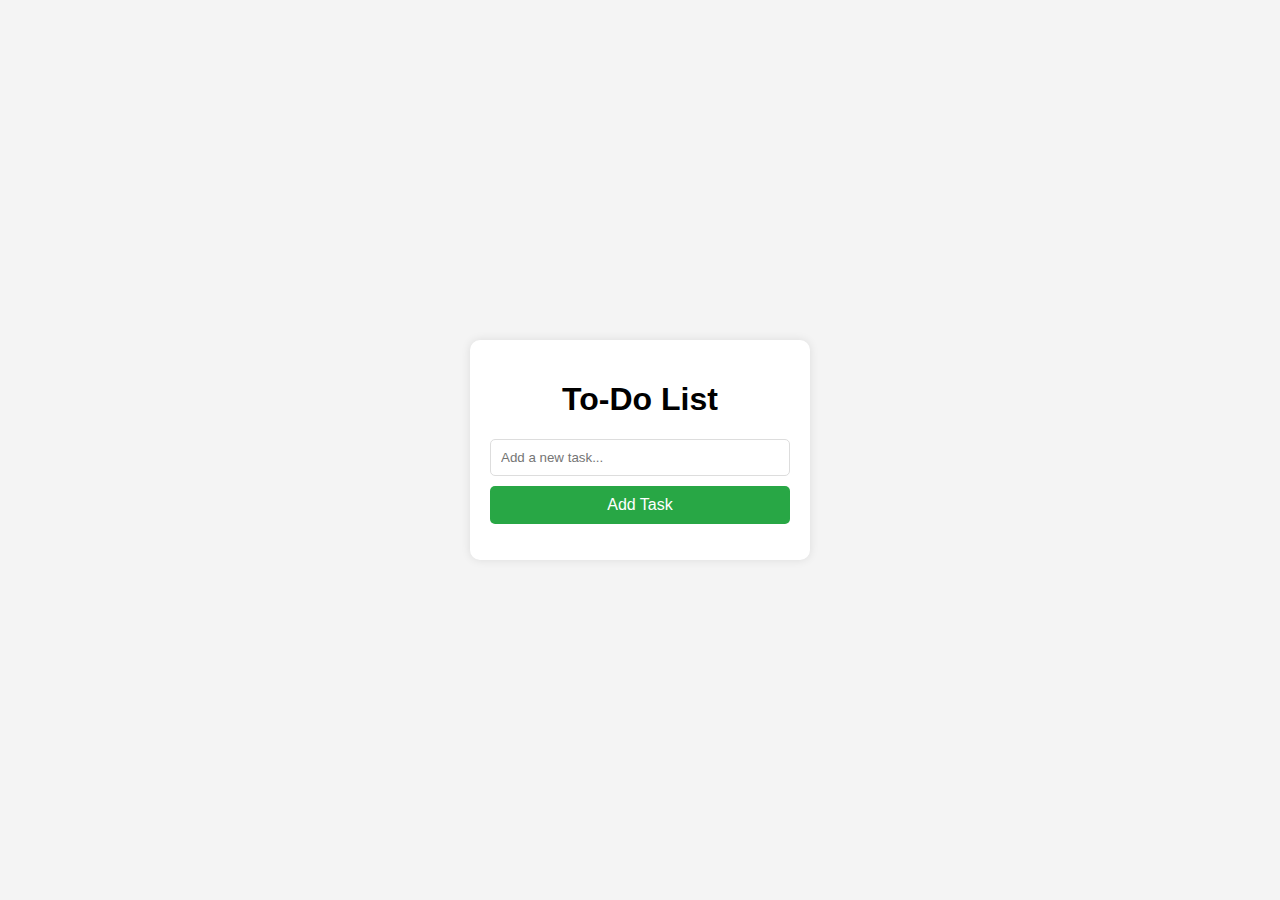
<file: index.html>
<!DOCTYPE html>
<html lang="en">
<head>
    <meta charset="UTF-8">
    <meta name="viewport" content="width=device-width, initial-scale=1.0">
    <title>To-Do List</title>
    <link rel="stylesheet" href="styles.css">
</head>
<body>
    <div class="container">
        <h1>To-Do List</h1>
        <input type="text" id="task-input" placeholder="Add a new task...">
        <button id="add-task-btn">Add Task</button>
        <ul id="task-list"></ul>
    </div>
    <script src="script.js"></script>
</body>
</html>
</file>
<file: styles.css>
/* styles.css */
body {
    font-family: Arial, sans-serif;
    background-color: #f4f4f4;
    display: flex;
    justify-content: center;
    align-items: center;
    height: 100vh;
    margin: 0;
}

.container {
    background-color: white;
    padding: 20px;
    border-radius: 10px;
    box-shadow: 0 0 10px rgba(0, 0, 0, 0.1);
    width: 300px;
}

h1 {
    text-align: center;
}

input[type="text"] {
    width: calc(100% - 22px);
    padding: 10px;
    margin-bottom: 10px;
    border: 1px solid #ddd;
    border-radius: 5px;
}

button {
    width: 100%;
    padding: 10px;
    background-color: #28a745;
    color: white;
    border: none;
    border-radius: 5px;
    cursor: pointer;
    font-size: 16px;
}

button:hover {
    background-color: #218838;
}

ul {
    list-style-type: none;
    padding: 0;
}

li {
    background-color: #f8f9fa;
    padding: 10px;
    margin: 5px 0;
    border-radius: 5px;
    display: flex;
    justify-content: space-between;
    align-items: center;
}

li.completed {
    text-decoration: line-through;
    color: gray;
}

li button {
    margin-left: 5px;
}

.edit-btn {
    background-color: #ffc107;
}

.edit-btn:hover {
    background-color: #e0a800;
}

.complete-btn {
    background-color: #17a2b8;
}

.complete-btn:hover {
    background-color: #138496;
}

.remove-btn {
    background-color: #dc3545;
}

.remove-btn:hover {
    background-color: #c82333;
}
</file>
